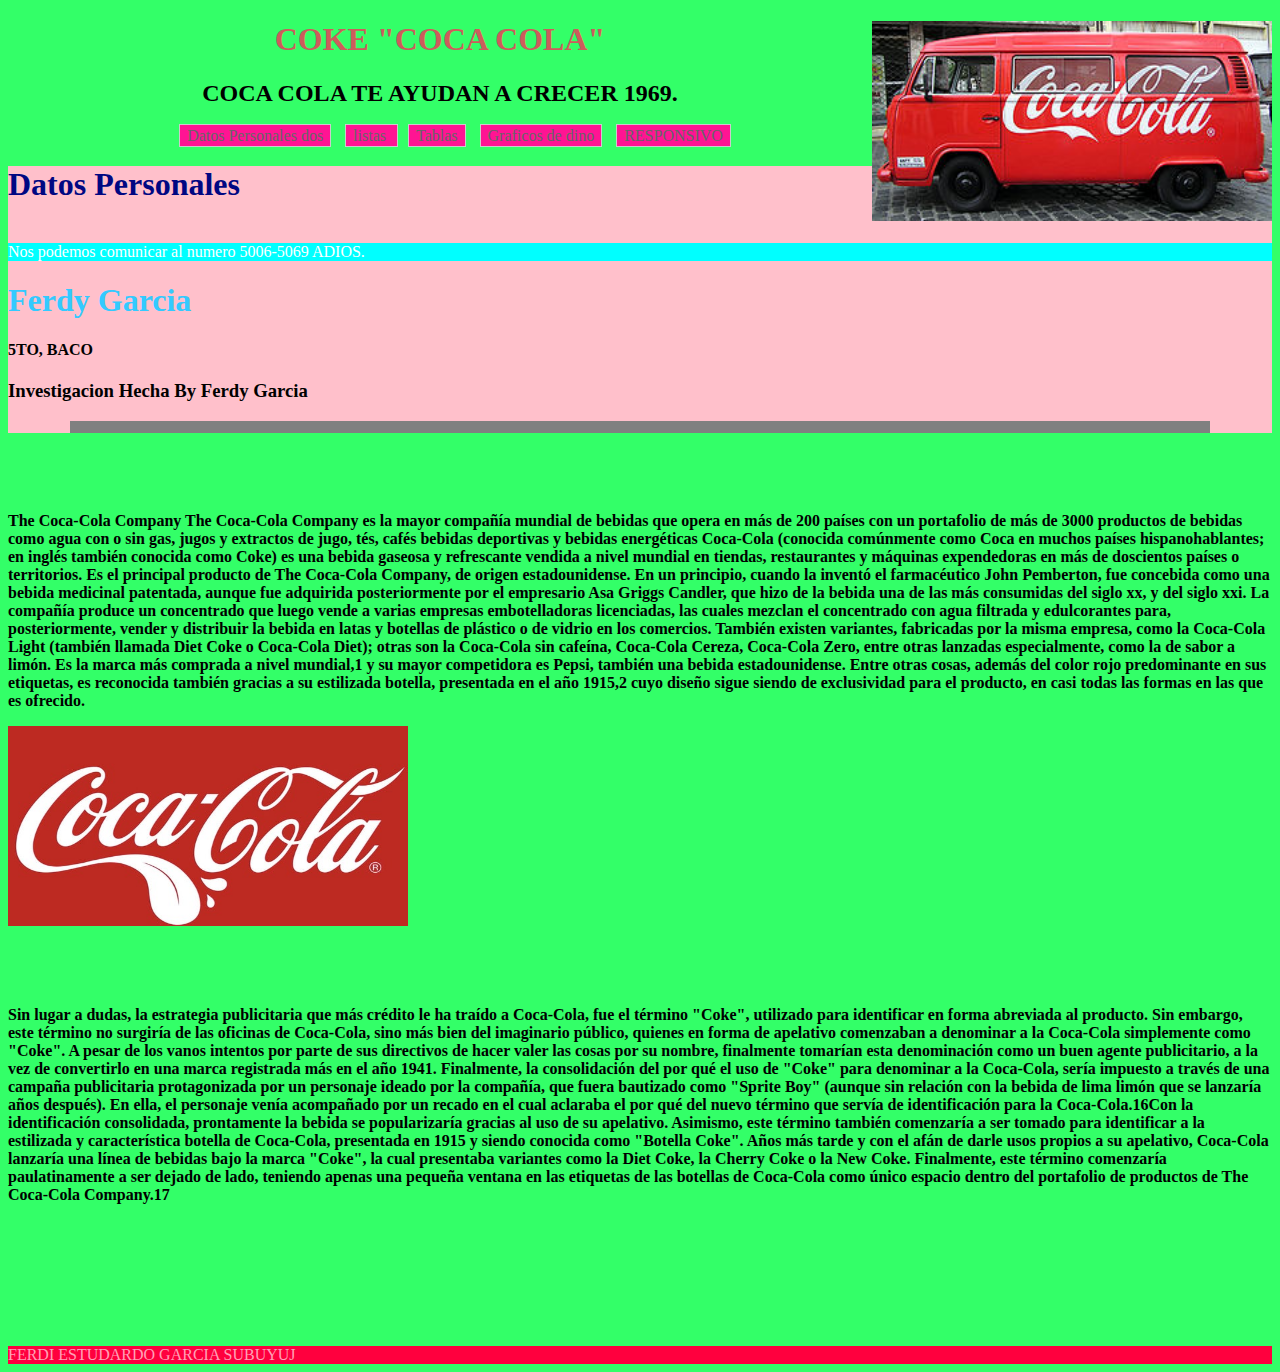
<file: index.html>
<!DOCTYPE html>
<html>
<head>
  <title>Mi primera pagina web para Coursera</title>
  <link rel="stylesheet" href="style.css">
  <style type="text/css">
  h1
  {
    color:#000782;
  } 
  
  </style> 

 </head>
 <body   bgcolor="#33FF68" text="black" link="blue" alink="red" vlink="green">

<header align = "center">
   <img src = "coke.jpg" width="400" height="200" align="right">
<h1 style="color:#CD5C5C">COKE "COCA COLA"</h1>
  <h2>COCA COLA TE AYUDAN A CRECER 1969.</h2>

<div id="navegador">
<ul>
 <li><a href="index.html">Datos Personales dos</a></li>
 <li><a href="listas.html">listas </a></li>
 <li><a href="tablas.html">Tablas</a></li>
 <li><a href="imagen.html">Graficos de dino</a></li>
 <li><a href="juain.html">RESPONSIVO</a></li>
</ul>
</div>
</header>
<div id="black" style="background-color: pink;">
  
<h1> Datos Personales</h1><br>
<footer style="color:white; background-color:cyan">
  Nos podemos comunicar al numero 5006-5069 ADIOS.
</footer>
<div id="azul" style="background-color: pink;">
  <p> 
 <h1 style="color:#33CAFF">Ferdy Garcia</h1>
 <h4>5TO, BACO</h4>
 <h3>Investigacion Hecha By Ferdy Garcia</h3>
 </p>
</div>
 <hr size="12" width="90%" color = "gray">

</div>
<h1 style="color:#33FF68">La Coca Cola</h1>
<p><b>

The Coca-Cola Company The Coca-Cola Company es la mayor compañía mundial de bebidas que opera en más de 200 países con un portafolio de más de 3000 productos de bebidas como agua con o sin gas, jugos y extractos de jugo, tés, cafés bebidas deportivas y bebidas energéticas
Coca-Cola (conocida comúnmente como Coca en muchos países hispanohablantes; en inglés también conocida como Coke) es una bebida gaseosa y refrescante vendida a nivel mundial en tiendas, restaurantes y máquinas expendedoras en más de doscientos países o territorios. Es el principal producto de The Coca-Cola Company, de origen estadounidense. En un principio, cuando la inventó el farmacéutico John Pemberton, fue concebida como una bebida medicinal patentada, aunque fue adquirida posteriormente por el empresario Asa Griggs Candler, que hizo de la bebida una de las más consumidas del siglo xx, y del siglo xxi.

La compañía produce un concentrado que luego vende a varias empresas embotelladoras licenciadas, las cuales mezclan el concentrado con agua filtrada y edulcorantes para, posteriormente, vender y distribuir la bebida en latas y botellas de plástico o de vidrio en los comercios.

También existen variantes, fabricadas por la misma empresa, como la Coca-Cola Light (también llamada Diet Coke o Coca-Cola Diet); otras son la Coca-Cola sin cafeína, Coca-Cola Cereza, Coca-Cola Zero, entre otras lanzadas especialmente, como la de sabor a limón.

Es la marca más comprada a nivel mundial,1​ y su mayor competidora es Pepsi, también una bebida estadounidense. Entre otras cosas, además del color rojo predominante en sus etiquetas, es reconocida también gracias a su estilizada botella, presentada en el año 1915,2​ cuyo diseño sigue siendo de exclusividad para el producto, en casi todas las formas en las que es ofrecido.
</b></p>
 <img src = "coke3.jpeg" width="400" height="200" align="center">
<h1 style="color:#33FF68">La Coca Cola 2</h1>
<p><b>Sin lugar a dudas, la estrategia publicitaria que más crédito le ha traído a Coca-Cola, fue el término "Coke", utilizado para identificar en forma abreviada al producto. Sin embargo, este término no surgiría de las oficinas de Coca-Cola, sino más bien del imaginario público, quienes en forma de apelativo comenzaban a denominar a la Coca-Cola simplemente como "Coke". A pesar de los vanos intentos por parte de sus directivos de hacer valer las cosas por su nombre, finalmente tomarían esta denominación como un buen agente publicitario, a la vez de convertirlo en una marca registrada más en el año 1941. Finalmente, la consolidación del por qué el uso de "Coke" para denominar a la Coca-Cola, sería impuesto a través de una campaña publicitaria protagonizada por un personaje ideado por la compañía, que fuera bautizado como "Sprite Boy" (aunque sin relación con la bebida de lima limón que se lanzaría años después). En ella, el personaje venía acompañado por un recado en el cual aclaraba el por qué del nuevo término que servía de identificación para la Coca-Cola.16​

Con la identificación consolidada, prontamente la bebida se popularizaría gracias al uso de su apelativo. Asimismo, este término también comenzaría a ser tomado para identificar a la estilizada y característica botella de Coca-Cola, presentada en 1915 y siendo conocida como "Botella Coke". Años más tarde y con el afán de darle usos propios a su apelativo, Coca-Cola lanzaría una línea de bebidas bajo la marca "Coke", la cual presentaba variantes como la Diet Coke, la Cherry Coke o la New Coke. Finalmente, este término comenzaría paulatinamente a ser dejado de lado, teniendo apenas una pequeña ventana en las etiquetas de las botellas de Coca-Cola como único espacio dentro del portafolio de productos de The Coca-Cola Company.17</b></p>

 

  
  <br><br><br><br><br><br>
  <br>
  <footer style="color:#FFA0B7; background-color:#FF003E">
  FERDI ESTUDARDO GARCIA SUBUYUJ
</footer>
 
 </body>

 </html>
</file>
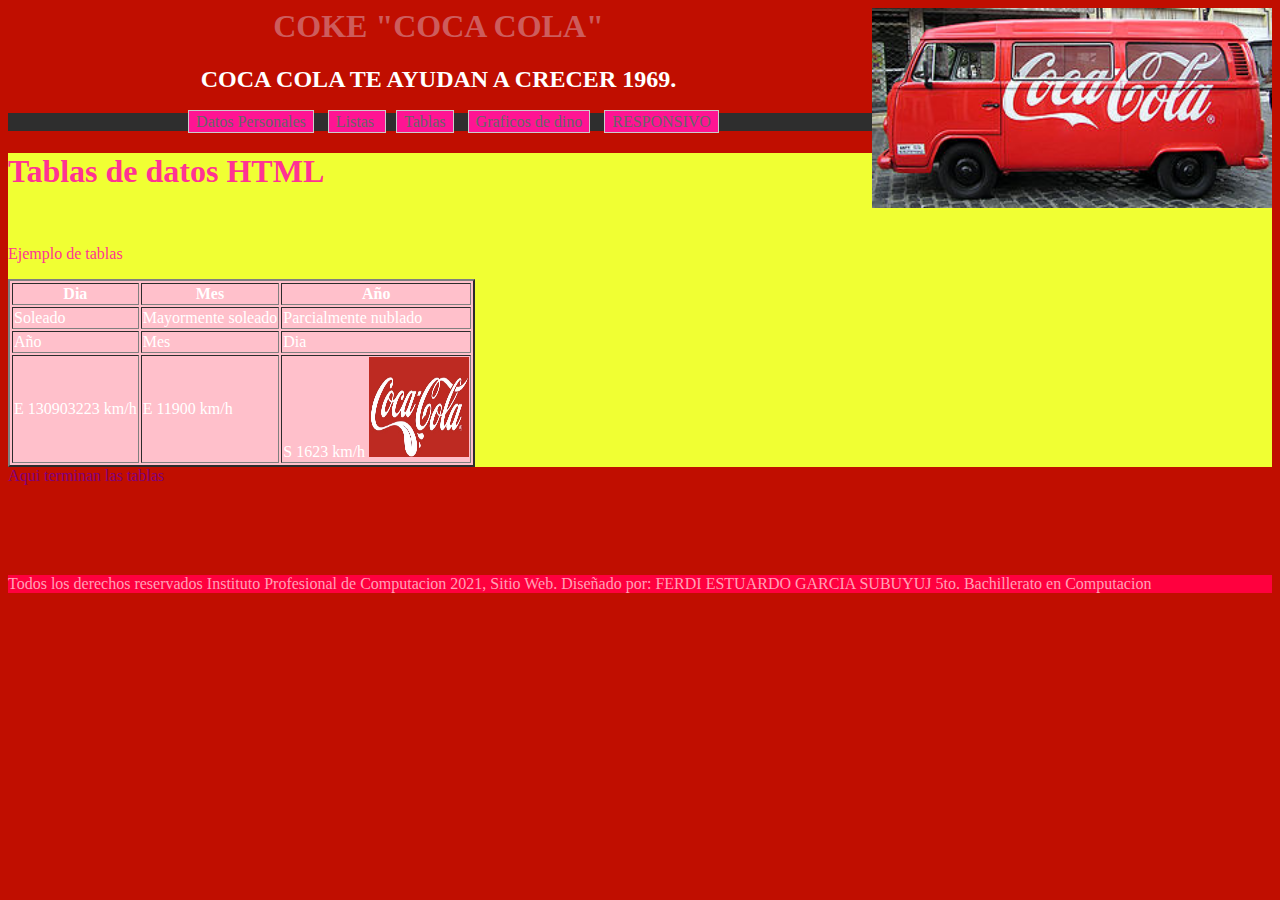
<file: imagen.html>
<html><head>
  <title>Mi primera pagina web para Coursera</title>
  <link rel="stylesheet" href="style.css"/>
  <style type="text/css">
 
  table
  {
    background-color:pink;
  }   
  </style> 
 
 </head>
 <body bgcolor="cyne" text="white" link="blue" alink="red" vlink="green">

<header align="center">
     <img src = "coke.jpg" width="400" height="200" align="right">
  <h1 style="color:#CD5C5C">COKE "COCA COLA"</h1>
  <h2>COCA COLA TE AYUDAN A CRECER 1969.</h2>


<div id="navegador" style="background-color:#2E2E2E">
<ul>
 <li><a href="index.html">Datos Personales</a></li>
 <li><a href="listas.html">Listas </a></li>
 <li><a href="tablas.html">Tablas</a></li>
 <li><a href="imagen.html">Graficos de dino</a></li>
 <li><a href="juain.html">RESPONSIVO</a></li>
</ul>
</div>
</header>

 
<div id="uno" style="color:#FF3393; background-color:#F0FF33;">
  
<h1> Tablas de datos HTML</h1><br>
<p id="tablas">Ejemplo de tablas</p>
<table class="default" border="2">

  <tbody><tr>
    <th>Dia</th>
    <th>Mes</th>
    <th>Año</th>
  </tr>

  <tr>
    <td>Soleado</td>
    <td>Mayormente soleado</td>
    <td>Parcialmente nublado</td>
  </tr>

  <tr>
    <td>Año</td>
    <td>Mes</td>
    <td>Dia</td>
  </tr>

  <tr>
    <td>E 130903223 km/h   </td>
    <td>E 11900 km/h   </td>
    <td>S 1623 km/h   <img src="coke3.jpeg" width="100" height="100">
  </td>

  </tr>

</tbody></table>
</div>
<span style="color:purple">Aqui terminan las tablas </span>
<br><br><br><br><br><br>
<footer style="color:#FFA0B7; background-color:#FF003E">
  Todos los derechos reservados Instituto Profesional de Computacion 2021, Sitio Web. Diseñado por: 
  FERDI ESTUARDO GARCIA SUBUYUJ 5to. Bachillerato en Computacion
</footer>

</body></html>
</file>
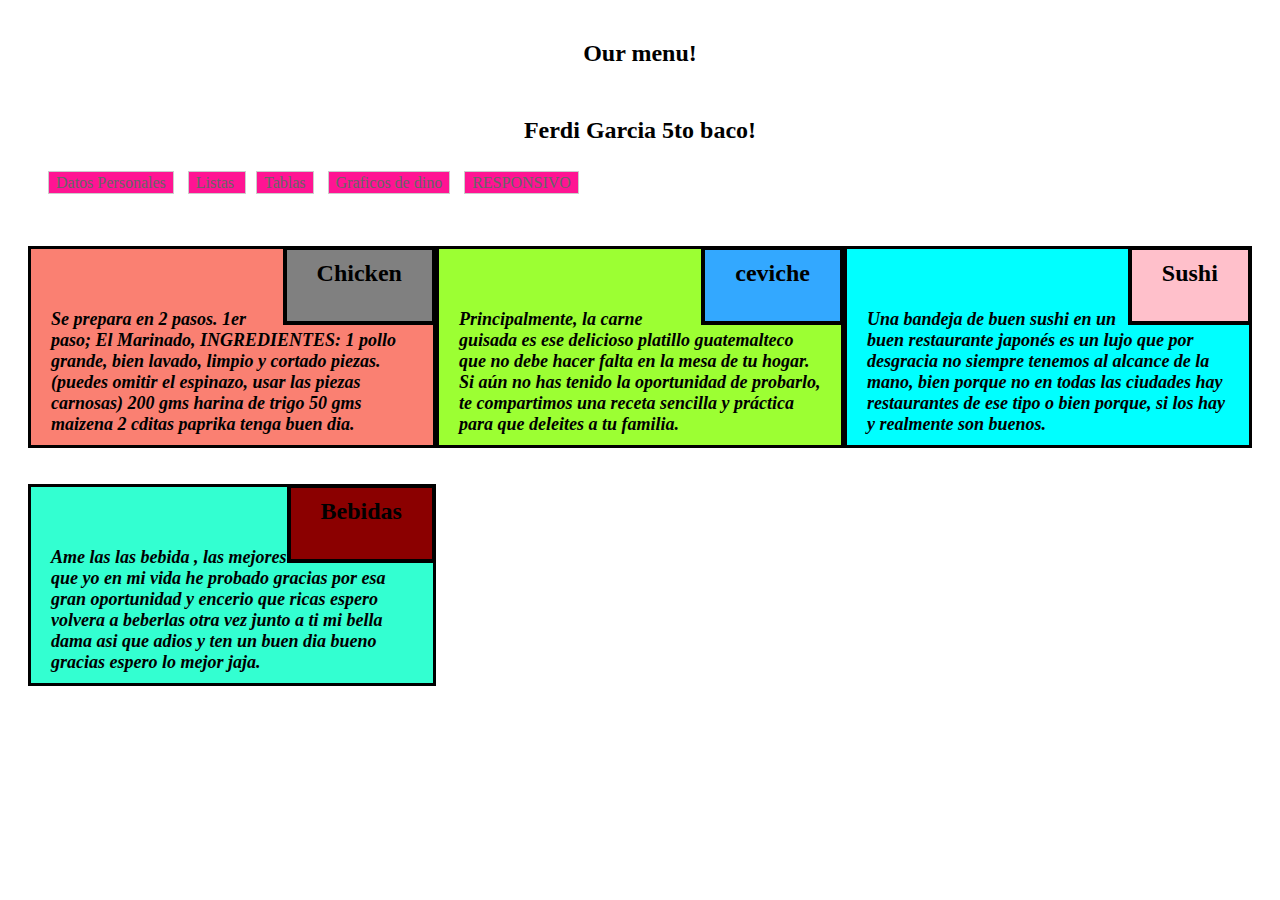
<file: juain.html>
<!DOCTYPE html>
<html>
<head>
  <meta name="utf-8">
  <meta name="viewport" content="width=device width, initial scale = 1">
  <title>Homework 1 Our Menu</title>
  <link rel="stylesheet" href="style.css"/>
  <link rel="stylesheet" type="text/css" href="mdcss/souction.css">
</head>

<body>
  <h2>Our menu!</h1>
<h2>Ferdi Garcia 5to baco!</h2>
  <div id="navegador" style="background-color:#2E2E2E">
<ul>
 <li><a href="index.html">Datos Personales</a></li>
 <li><a href="listas.html">Listas </a></li>
 <li><a href="tablas.html">Tablas</a></li>
 <li><a href="imagen.html">Graficos de dino</a></li>
 <li><a href="juain.html">RESPONSIVO</a></li>
</ul>
</div>
</header>
<div class="fili"
<div id="box">
<div class="col4 coli6">
<div id="cosita">
       <div  id = "highlight">Chicken </p></div>
        <p id="p1"> 
         Se prepara en 2 pasos. 1er paso; El Marinado, INGREDIENTES:
          1 pollo grande, bien lavado, limpio y cortado piezas. (puedes omitir el espinazo, usar las piezas carnosas)
          200 gms harina de trigo
          50 gms maizena
          2 cditas paprika tenga buen dia.
         </p>
       </div>
     </div>
<div class="col4 coli6">
<div id="cosita">             
<div id = "highlight2">ceviche</p></div>
<p id="p2">
          Principalmente, la carne guisada es ese delicioso platillo guatemalteco que no debe hacer falta en la mesa de tu hogar. Si aún no has tenido la oportunidad de probarlo, te compartimos una receta sencilla y práctica para que deleites a tu familia.
        </p>
      </div>
     </div>
<div class="col4 coli6">
<div id="cosita">
<div id = "highlight3">Sushi</p></div>
<p id="p3">
          Una bandeja de buen sushi en un buen restaurante japonés es un lujo que por desgracia no siempre tenemos al alcance de la mano, bien porque no en todas las ciudades hay restaurantes de ese tipo o bien porque, si los hay y realmente son buenos.
        </p>
        </div>
     </div>
     <div class="col4 coli6">
<div id="cosita">
<div id = "highlight4">Bebidas</p></div>
<p id="p4">
          Ame las las bebida , las mejores que yo en mi vida he probado gracias por esa gran oportunidad y encerio que ricas espero volvera a beberlas otra vez junto a ti mi bella dama asi que adios y ten un buen dia bueno gracias espero lo mejor jaja.
        </p>
        </div>
     </div>
     
</body>
</html>
</file>
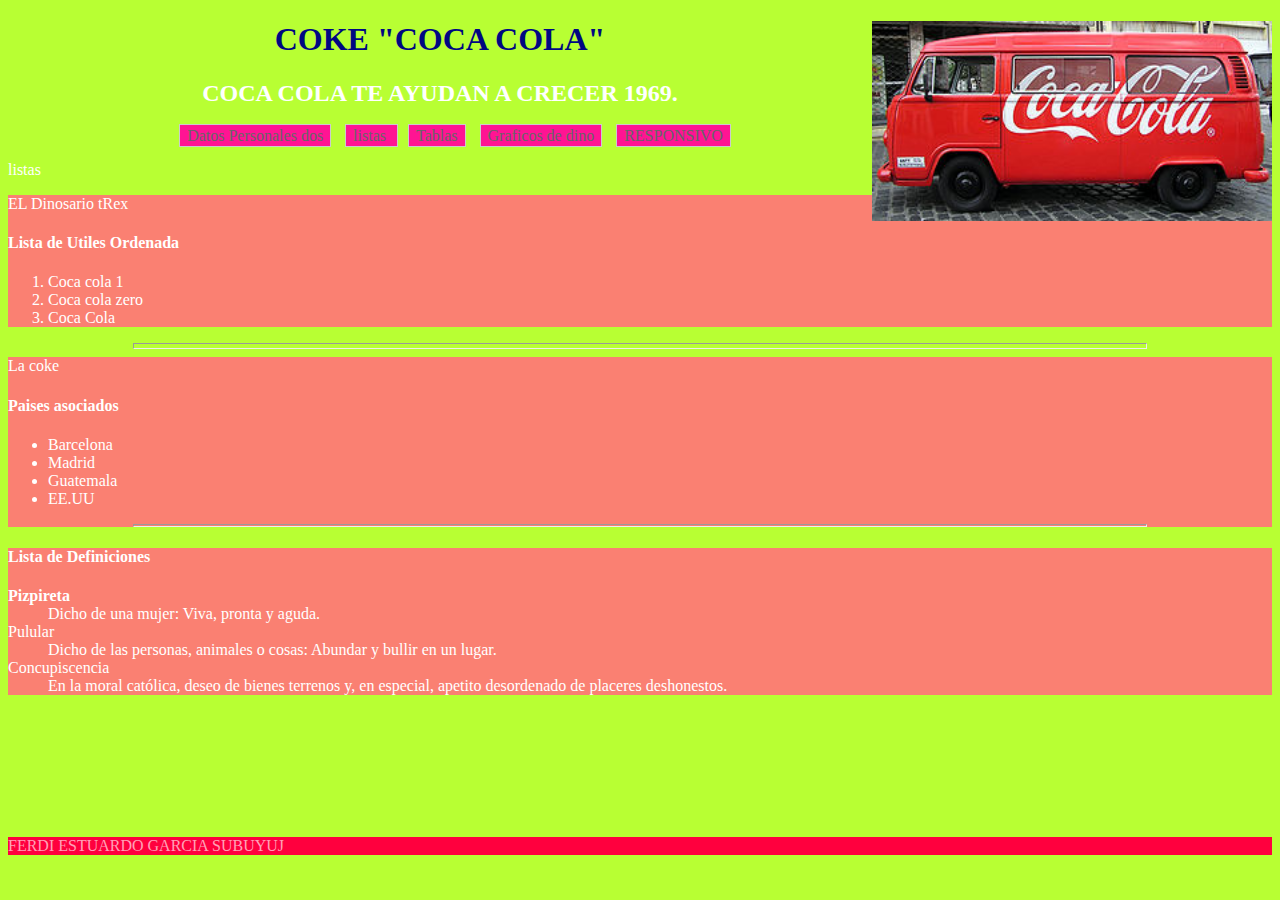
<file: listas.html>
<!DOCTYPE HTML>
<HEAD>
<title>Mi Primer Página web para Coursera</title>
<style type="text/css">
  #navegador ul{
    list-style-type: none;
    text-align: center;
  }
  #navegador li{
    display: inline;
    text-align: center;
    margin: 0 10px 0 0;
  }
  #navegador li a {
    padding: 2px 7px 2px 7px;
    color: #666;
    background-color: #FF1493;
    border: 1px solid #ccc;
    text-decoration: none;
  }
  #navegador li a:hover{
    background-color: #333333;
    color: #ffffff;
  }

</style>
</head>
<body   bgcolor="#B8FF33" text="white" link="blue" alink="red" vlink="green">
<header align = "center">
  <img src = "coke.jpg" width="400" height="200" align="right">
  <h1 style="color:#000782">COKE "COCA COLA"</h1>
  <h2>COCA COLA TE AYUDAN A CRECER 1969.</h2>
<div id="navegador">
<ul>
 <li><a href="index.html">Datos Personales dos</a></li>
 <li><a href="listas.html">listas </a></li>
 <li><a href="tablas.html">Tablas</a></li>
 <li><a href="imagen.html">Graficos de dino</a></li>
 <li><a href="juain.html">RESPONSIVO</a></li>
</ul>
</div>
</header>
 

<p id="listas">listas</p>
<div id="one" style="background-color: #FA8072;">
  <SPAN>EL Dinosario tRex</SPAN>
 <h4>Lista de Utiles Ordenada</h4>
 <ol>
  <li>Coca cola 1</li>
  <li>Coca cola zero</li>
  <li>Coca Cola</li>
</ol>
</div>

<hr size="6" width="80%">
<div id="two" style="background-color: #FA8072;">
  <SPAN>La coke</SPAN>
 <h4>Paises asociados</h4>
 <ul>
  <li>Barcelona</li>
  <li>Madrid</li>
  <li>Guatemala</li>
  <li>EE.UU</li>
</ul>

<hr size="3" width="80%">
</div>

<div id="three" style="background-color: #FA8072;">
  <SPAN> <h4>Lista de Definiciones</h4> </SPAN>
<dl>
  <b><dt>Pizpireta</dt></b>
  <dd>Dicho de una mujer: Viva, pronta y aguda.</dd>
  <dt>Pulular</dt>
  <dd>Dicho de las personas, animales o cosas: Abundar y bullir en un lugar.</dd>
  <dt>Concupiscencia</dt>
  <dd>En la moral católica, deseo de bienes terrenos y, en especial, apetito desordenado de placeres deshonestos.</dd>

</dl>

</div>
<footer>
  <br><br><br><br><br><br><br>
  <footer style="color:#FFA0B7; background-color:#FF003E">
  FERDI ESTUARDO GARCIA SUBUYUJ
</footer>

</body>
</html>
</file>
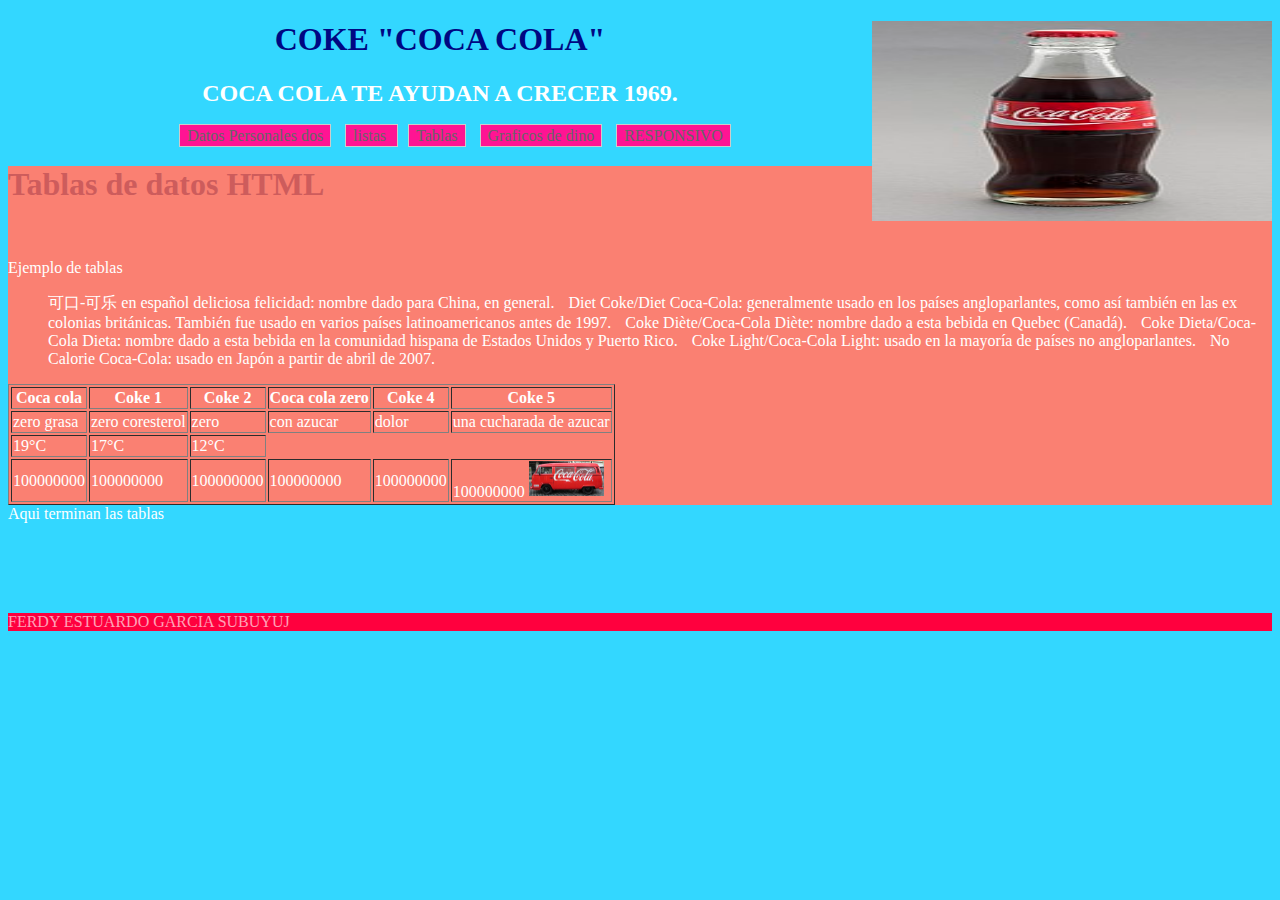
<file: tablas.html>
<!DOCTYPE html>
<html>
<head>
  <title>Mi primera pagina web para Coursera</title>
  <link rel="stylesheet" href="style.css">
  <style type="text/css">
  h1
  {
    color:#CD5C5C;
  } 
  
  </style> 

 </head>
 <body   bgcolor="#33D7FF" text="white" link="blue" alink="red" vlink="green">
   <header align = "center">
       <img src = "coke1.jpg" width="400" height="200" align="right">
<h1 style="color:#000782">COKE "COCA COLA"</h1>
  <h2>COCA COLA TE AYUDAN A CRECER 1969.</h2>


<div id="navegador">
<ul>
 <li><a href="index.html">Datos Personales dos</a></li>
 <li><a href="listas.html">listas </a></li>
 <li><a href="tablas.html">Tablas</a></li>
 <li><a href="imagen.html">Graficos de dino</a></li>
 <li><a href="juain.html">RESPONSIVO</a></li>
</ul>
</div>
</header>

 
<div id="rojo" style="background-color:#FA8072;">
  
<h1> Tablas de datos HTML</h1><br>
<p id="tablas">Ejemplo de tablas </p>
<div id="navegador">
<ul>
 <li>可口-可乐 en español deliciosa felicidad: nombre dado para China, en general.</li>
 <li>Diet Coke/Diet Coca-Cola: generalmente usado en los países angloparlantes, como así también en las ex colonias británicas. También fue usado en varios países latinoamericanos antes de 1997.</li>
 <li>Coke Diète/Coca-Cola Diète: nombre dado a esta bebida en Quebec (Canadá).</li>
 <li>Coke Dieta/Coca-Cola Dieta: nombre dado a esta bebida en la comunidad hispana de Estados Unidos y Puerto Rico.</li>
 <li>
Coke Light/Coca-Cola Light: usado en la mayoría de países no angloparlantes.</li>
<li>No Calorie Coca-Cola: usado en Japón a partir de abril de 2007.</li>
</ul>
</div>


<table class="default" border="1">

  <tr>
    <th>Coca cola</th>
    <th>Coke 1</th>
    <th>Coke 2</th>
    <th>Coca cola zero</th>
    <th>Coke 4</th>
    <th>Coke 5</th>

  </tr>

  <tr>
    <td>zero grasa</td>
    <td>zero coresterol</td>
    <td>zero</td>
    <td>con azucar</td>
    <td>dolor</td>
    <td>una cucharada de azucar</td>
  </tr>

  <tr>
    <td>19°C</td>
    <td>17°C</td>
    <td>12°C</td>
  </tr>

  <tr>
    <td>100000000   </td>
    <td>100000000   </td>
    <td>100000000  </td>
      <td>100000000   </td>
    <td>100000000   </td>
    <td>100000000  <img src="coke.jpg" width="75 height="100">
  </td>

  </tr>

</table>
</div>
<SPAN>Aqui terminan las tablas </SPAN>
<br><br><br><br><br><br>
<footer style="color:#FFA0B7; background-color:#FF003E">
  FERDY ESTUARDO GARCIA SUBUYUJ
</footer>
</body>
</html>
</file>
<file: style.css>
<style type="text/css">
	#navegador ul{
		list-style-type: none;
		text-align: center;
	}
	#navegador li{
		display: inline;
		text-align: center;
		margin: 0 10px 0 0;
	}
	#navegador li a {
		padding: 2px 7px 2px 7px;
		color: #666;
		background-color: #FF1493;
		border: 1px solid #ccc;
		text-decoration: none;
	}
	#navegador li a:hover{
		background-color: #333333;
		color: #ffffff;
	}

</style>
</file>
<file: mdcss/souction.css>
*{
    background-color: white;
    box-sizing: border-box; 
  }

#box{
    background-color: white;
    padding:20px;
   
}

 
h2{
    margin-bottom: 30px;
    padding-top: 20px;
    text-align: center;
    background-color: white;
}

#highlight {
    background-color: gray;
    border: 4px solid black;
    font-size:24px;
    font-weight: bold;
    font-color:black;
    font-style: normal;
    float: right;
    padding: 10px 30px 10px 30px;
}
#highlight2 {
    background-color:#33A8FF;
    border: 4px solid black;
    font-size:24px;
    font-weight: bold;
    font-color:black;
    font-style: normal;
    float: right;
    padding: 10px 30px 10px 30px;
}
#highlight3 {
     
    background-color: pink;
    border: 4px solid black;
    font-size:24px;
    font-weight: bold;
    font-color:black;
    font-style: normal;
    float: right;
    padding: 10px 30px 10px 30px;
}
#highlight4 {
    background-color:darkred;
    border: 4px solid black;
    font-size:24px;
    font-weight: bold;
    font-color:black;
    font-style: normal;
    float: right;
    padding: 10px 30px 10px 30px;
}

 

#p1 {
    padding: 60px 20px 10px 20px;
    border: 3px solid;
    font-size:18px;
    background-color:#FA8072;
    color:black;
    font-weight: bold;
    font-style: italic;
  }

#p2 {
     padding: 60px 20px 10px 20px;
    border: 3px solid;
    font-size:18px;
    background-color:#9CFF33;
    color:black;
    font-weight: bold;
    font-style: italic;
    }

#p3 {
    padding: 60px 20px 10px 20px;
    border: 3px solid;
    font-size:18px;
    background-color:cyan;
    color:black;
    font-weight: bold;
    font-style: italic;
   }

#p4 {
    padding: 60px 20px 10px 20px;
    border: 3px solid;
    font-size:18px;
    background-color:#33FFD1;
    color:black;
    font-weight: bold;
    font-style: italic;
   }
/* RESPONSIVE WORK DEVICE */

.fili {
  width: 100%;
}
@media (min-width:992px)
{
.col1, .col2, .col3, .col4, .col5, .col6,.col7, .col8, .col9,.col10, .col11, .col12 {
  float: left; 
} 
.col1{
  width: 8.33%;
}
.col2{
  width: 16.66%;
}
.col3{
  width: 25%;
}
.col4{
  width: 33.33%;
}
.col5{
  width: 41.66%;
}
.col6{
  width: 50%;
}
.col7{
  width: 58.33%;
}
.col8{
  width: 66.66%;
}
.col9{
  width: 74.99%;
}
.col10{
  width: 83.33%;
}
.col11{
  width: 91.66%;
}
.col12{
  width: 100%;
}
       
}
@media (min-width:768px) and (max-width:991px)
{
.coli1, .coli2, .coli3, .coli4, .coli5, .coli6,.coli7, .coli8, .coli9,.coli10, .coli11, .coli12 {
  float: left; 
} 
.coli1{
  width: 33.33%;
}
.coli2{
  width: 33.33%;
}
.coli3{
  width: 33.33%;
}
.coli4{
  width: 33.33%;
}
.coli5{
  width: 41.66%;
}
.coli6{
  width: 50%;
}
.coli7{
  width: 58.33%;
}
.coli8{
  width: 66.66%;
}
.coli9{
  width: 74.99%;
}
.coli10{
  width: 83.33%;
}
.coli11{
  width: 91.66%;
}
.coli12{
  width: 100%;
}
        
}
@media (min-width:767px)
{
.colp1, .colp2, .colp3, .colp4, .colp5, .colp6,.colp7, .colp8, .colp9,.colp10, .colp11, .colp12 {
  float: left; 
} 
.colp1{
  width: 100%;
}
.colp2{
  width: 100%;
}
.colp3{
  width: 100%;
}
.colp4{
  width: 33.33%;
}
.colp5{
  width: 41.66%;
}
.colp6{
  width: 50%;
}
.colp7{
  width: 58.33%;
}
.colp8{
  width: 66.66%;
}
.colp9{
  width: 74.99%;
}
.colp10{
  width: 83.33%;
}
.colp11{
  width: 91.66%;
}
.colp12{
  width: 100%;
}
#cosita{
     position: relative;
}
         
}
</file>
